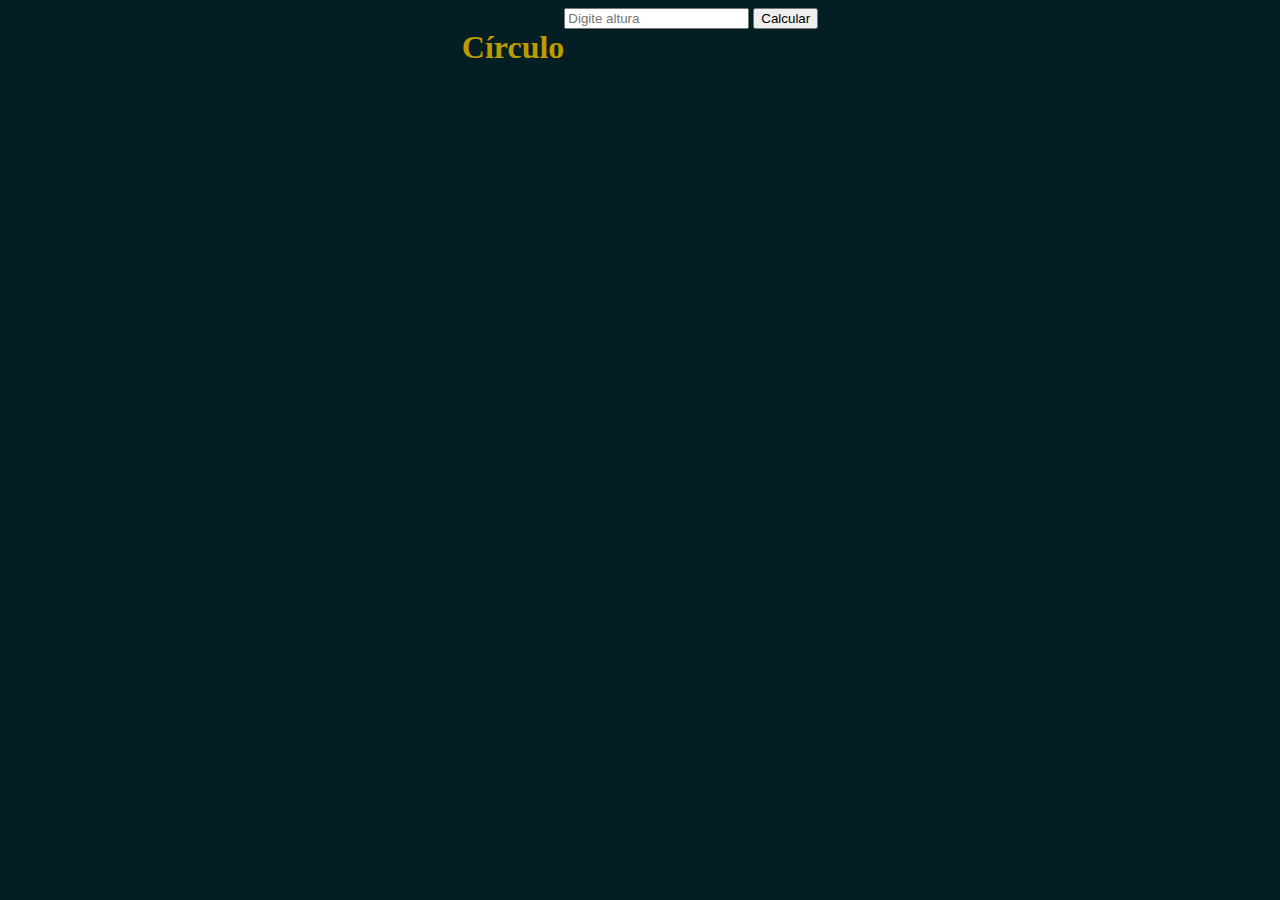
<file: Aventura-Geometrica-main/circulo.html>
<!DOCTYPE html>
<html lang="pt-br">
<head>
    <meta charset="UTF-8">
    <meta name="viewport" content="width=device-width, initial-scale=1.0">
    <link rel="stylesheet" href="calculos.css">
    <title>circulo</title>
</head>
<body>
    <header>
        <h1>Círculo</h1>
    </header>

    <main>
        <form>
            <label for="calculo">
                <input type="number" id="raio" name="raio" placeholder="Digite altura">
            </label>

            <input type="submit" value="Calcular" id="btn">
        </form>

        <div class="res">
            <h2 id="res"></h2>
        </div>
    </main>

    <script>
          var pi = Math.PI
          var botao = document.querySelector("#btn")
          
          function calculo(event){
            event.preventDefault()

              var r = document.querySelector("#raio").value
              var resposta = document.querySelector("#res")
           
              resposta.innerHTML = `O valor da área do circulo é ${pi*(r*r)}`
        }

        botao.addEventListener("click", calculo)


        


       /*  alert("O valor da área do circulo é" + pi*(r*r)) */


    </script>
</body>
</html>
</file>
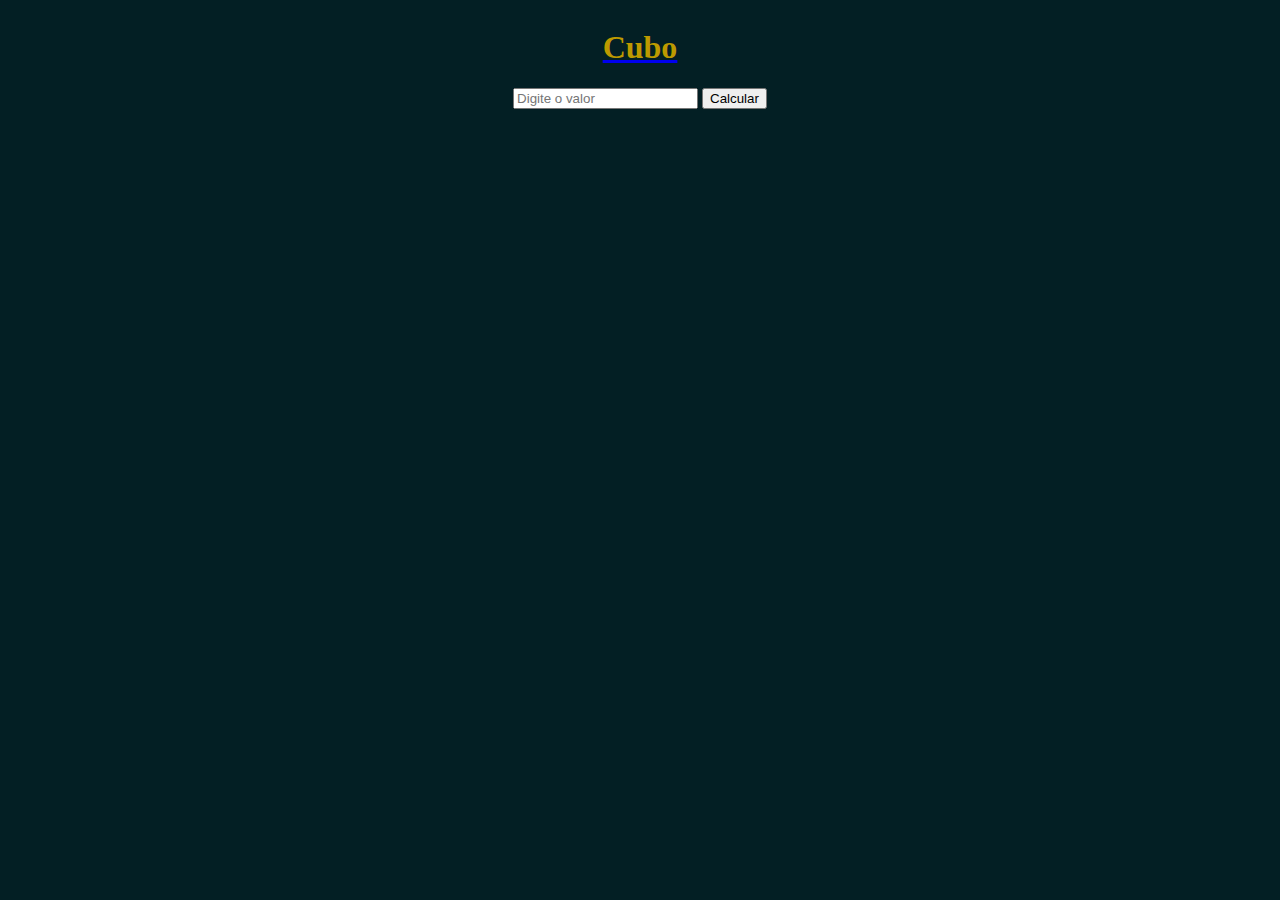
<file: Aventura-Geometrica-main/cubo.html>
<!DOCTYPE html>
<html lang="pt-br">
<head>
    <meta charset="UTF-8">
    <meta name="viewport" content="width=device-width, initial-scale=1.0">
    <link rel="stylesheet" href="calculos.css">
    <t</title>
</head>
<body>
    <header>
        <a href="index.html"> <h1>Cubo</h1></a>
    </header>

    <main>
        <form>
            <label for="Calculo">
                <input type="number" id="cubo" name="cubo" placeholder="Digite o valor">
            </label>

            <input type="submit" value="Calcular" id="btn">
        </form>

        <div class="res">
            <h2 id="res"></h2>
        </div>
    </main>

    <script>
         
       
          var botao = document.querySelector("#btn")
          
          function calculo(event){
            event.preventDefault()

              var r = document.querySelector("#cubo").value
              var resposta = document.querySelector("#res")
           
              resposta.innerHTML = `Resultado  ${r *r *r}`
        }

        botao.addEventListener("click", calculo)


        
    </script>
</body>
</html>
</file>
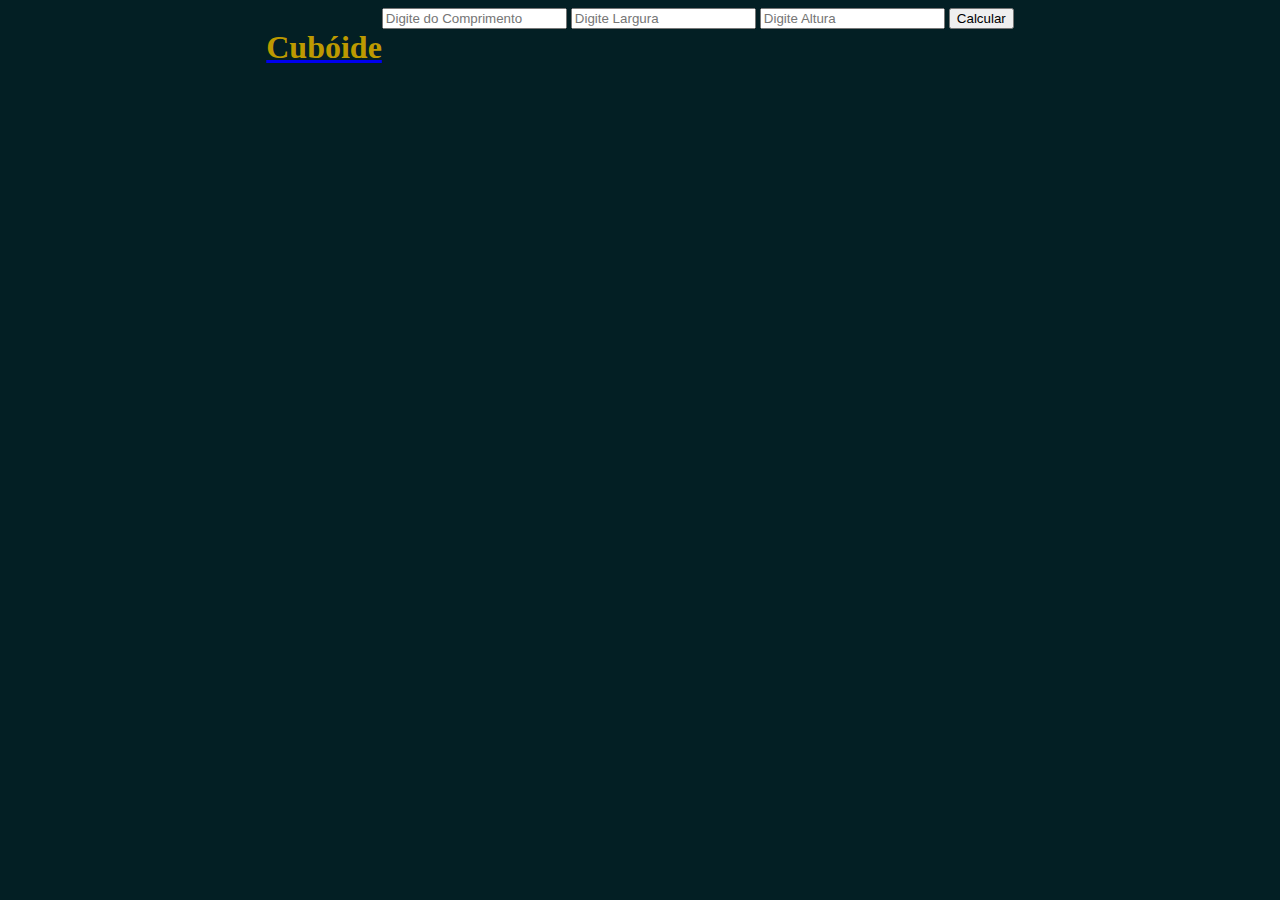
<file: Aventura-Geometrica-main/cuboide.html>
<!DOCTYPE html>
<html lang="pt-br">
<head>
    <meta charset="UTF-8">
    <meta name="viewport" content="width=device-width, initial-scale=1.0">
    <link rel="stylesheet" href="calculos.css">
    <title>Cuboid</title>
</head>
<body>
    <header>
       <a href="index.html"> <h1>Cubóide</h1></a>
    </header>

    <main>
        <form>
            <label for="calculo">
                <input type="number" id="comprimento" name="comprimento" placeholder="Digite do Comprimento ">
            </label>

            <label for="calculo">
                <input type="number" id="largura" name="Largura" placeholder="Digite Largura ">
            </label>

            <label for="calculo">
                <input type="number" id="altura" name="altura " placeholder="Digite Altura ">
            </label>

            <input type="submit" value="Calcular" id="btn">
        </form>

        <div class="res">
            <h2 id="res"></h2>
        </div>
    </main>

    <script>
          var botao = document.querySelector("#btn")
          var resposta = document.querySelector("#res")
          function calculo(event){
            event.preventDefault()
            
              var comprimento = document.querySelector("#comprimento").value
              var largura = document.querySelector("#largura").value
              var altura  = document.querySelector("#altura ").value
           
              resposta.innerHTML = `Resultado ${comprimento*largura*altura}`
        }

        botao.addEventListener("click", calculo)


        


       /*  alert("O valor da área do circulo é" + pi*(r*r)) */


    </script>
</body>
</html>
</file>
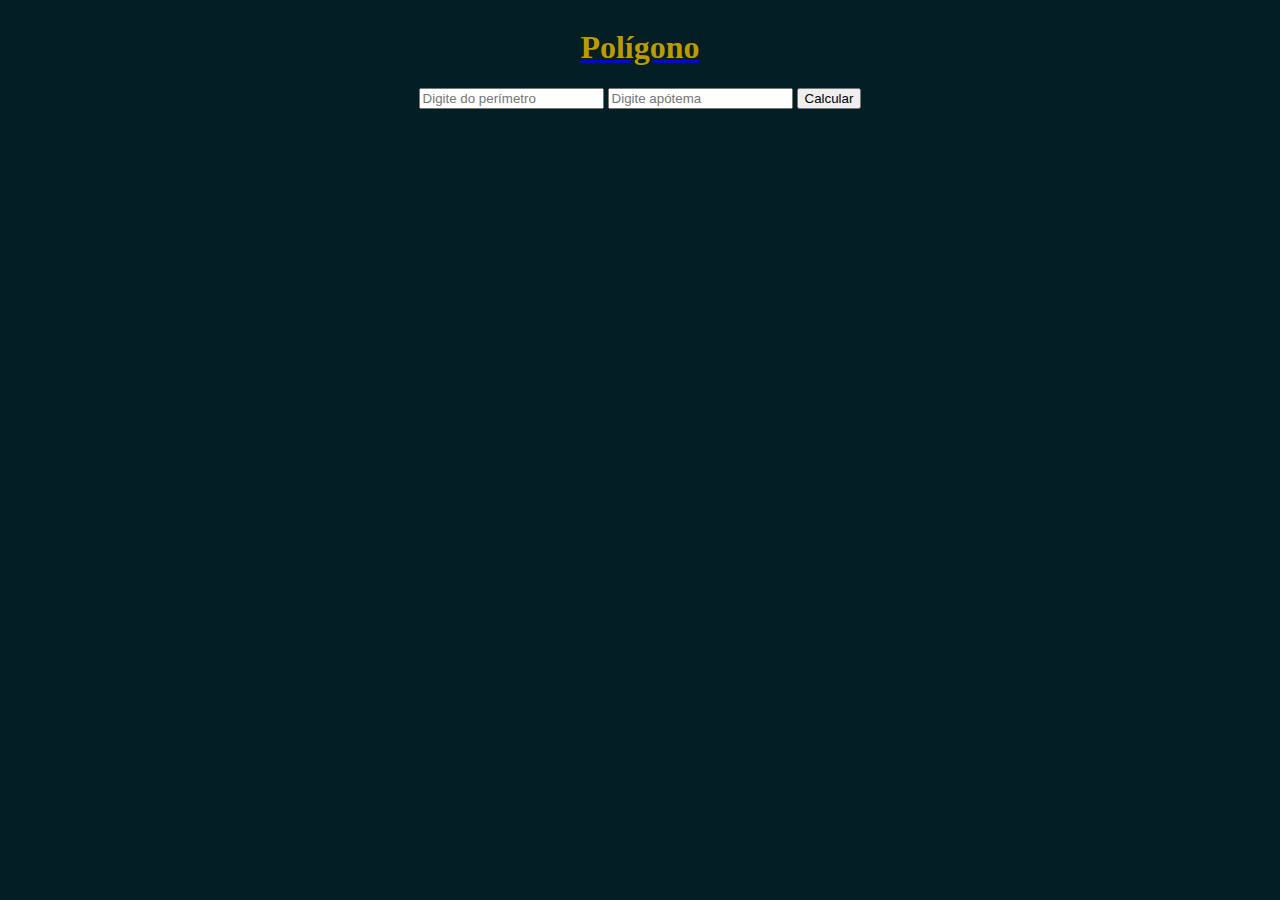
<file: Aventura-Geometrica-main/poligono.html>
<!DOCTYPE html>
<ht, ml lang="pt-br">
<head>
    <meta charset="UTF-8">
    <meta name="viewport" content="width=device-width, initial-scale=1.0">
    <link rel="stylesheet" href="calculos.css">
    <title>Poligono</title>
</head>
<body>
    <header>
       <a href="index.html"> <h1>Polígono</h1></a>
</header>

    <main>
        <form>
            
            <label for="perimetro">                
                <input type="number" id="perimetro" name="perimetro" placeholder="Digite do perímetro ">
            </label>

            <label for="apotema">
                <input type="number" id="apotema" name="apotema" placeholder="Digite apótema">
            </label>

            <input type="submit" value="Calcular" id="btn">
        </form>

        <div class="res">
            <h2 id="res"></h2>
        </div>
    </main>

    <script>
          var botao = document.querySelector("#btn")
          var resposta = document.querySelector("#res")
          function calculo(event){
            event.preventDefault()
            
              var apotema = document.querySelector("#apotema").value
              var perimetro = document.querySelector("#perimetro").value
              var area = 1/2 * perimetro*apotema

              console.log(typeof(comprimento));
             
           
              resposta.innerHTML = `Resultado ${area}`
        }

        botao.addEventListener("click", calculo)


        


       /*  alert("O valor da área do circulo é" + pi*(r*r)) */


    </script>
</body>
</html>
</file>
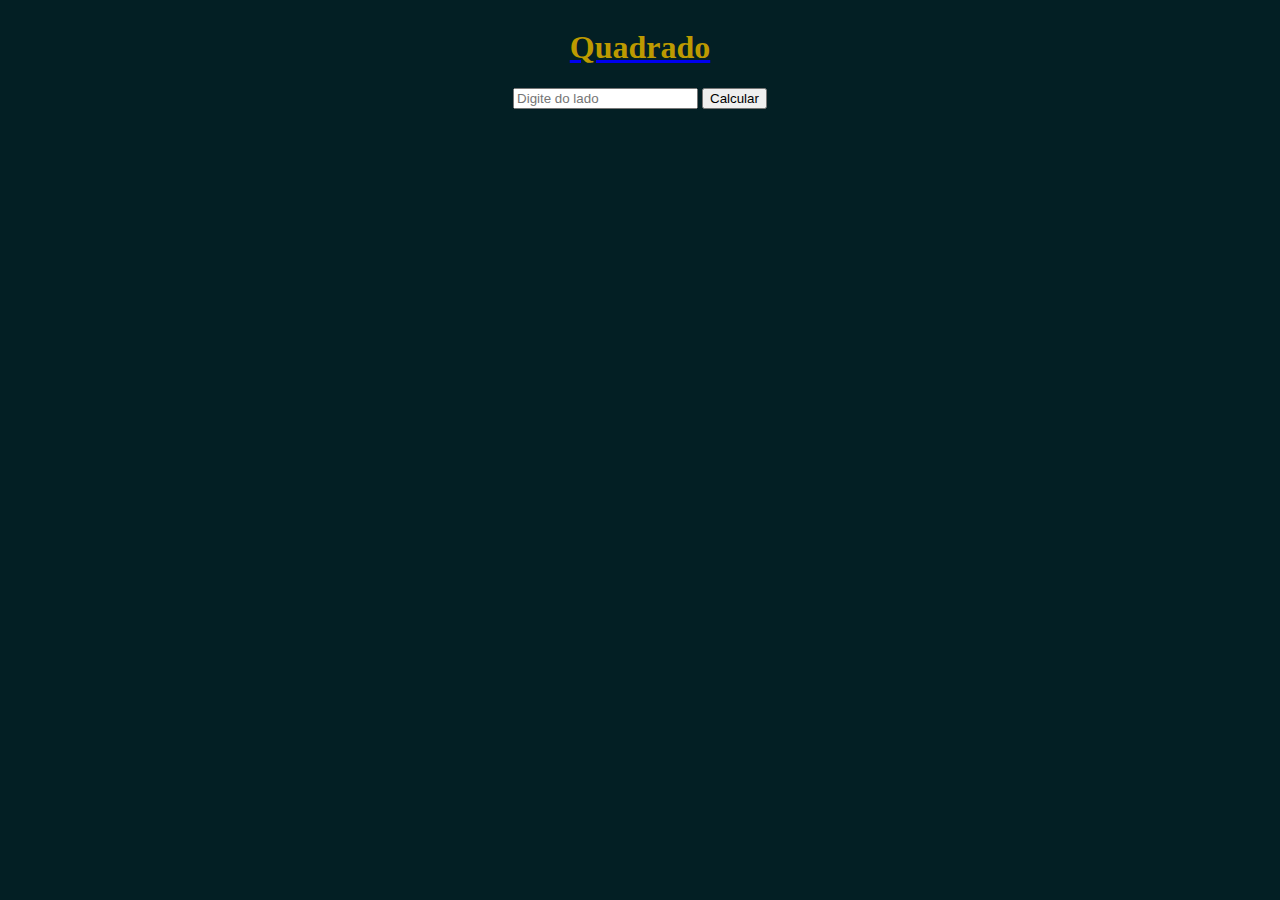
<file: Aventura-Geometrica-main/quadrado.html>
<!DOCTYPE html>
<ht, ml lang="pt-br">
<head>
    <meta charset="UTF-8">
    <meta name="viewport" content="width=device-width, initial-scale=1.0">
    <link rel="stylesheet" href="calculos.css">
    <title>Quadrado</title>
</head>
<body>
    <header>
       <a href="index.html"> <h1>Quadrado</h1></a>
</header>

    <main>
        <form>
            
            <label for="lado">                
                <input type="number" id="lado" name="lado" placeholder="Digite do lado ">
            </label>

            
            <input type="submit" value="Calcular" id="btn">
        </form>

        <div class="res">
            <h2 id="res"></h2>
        </div>
    </main>

    <script>
          var botao = document.querySelector("#btn")
          var resposta = document.querySelector("#res")
          function calculo(event){
            event.preventDefault()
            
              var lado = document.querySelector("#lado").value 
              var area =  lado*2

              console.log(typeof(comprimento));
             
           
              resposta.innerHTML = `Resultado ${area}`
        }

        botao.addEventListener("click", calculo)


        


      


    </script>
</body>
</html>
</file>
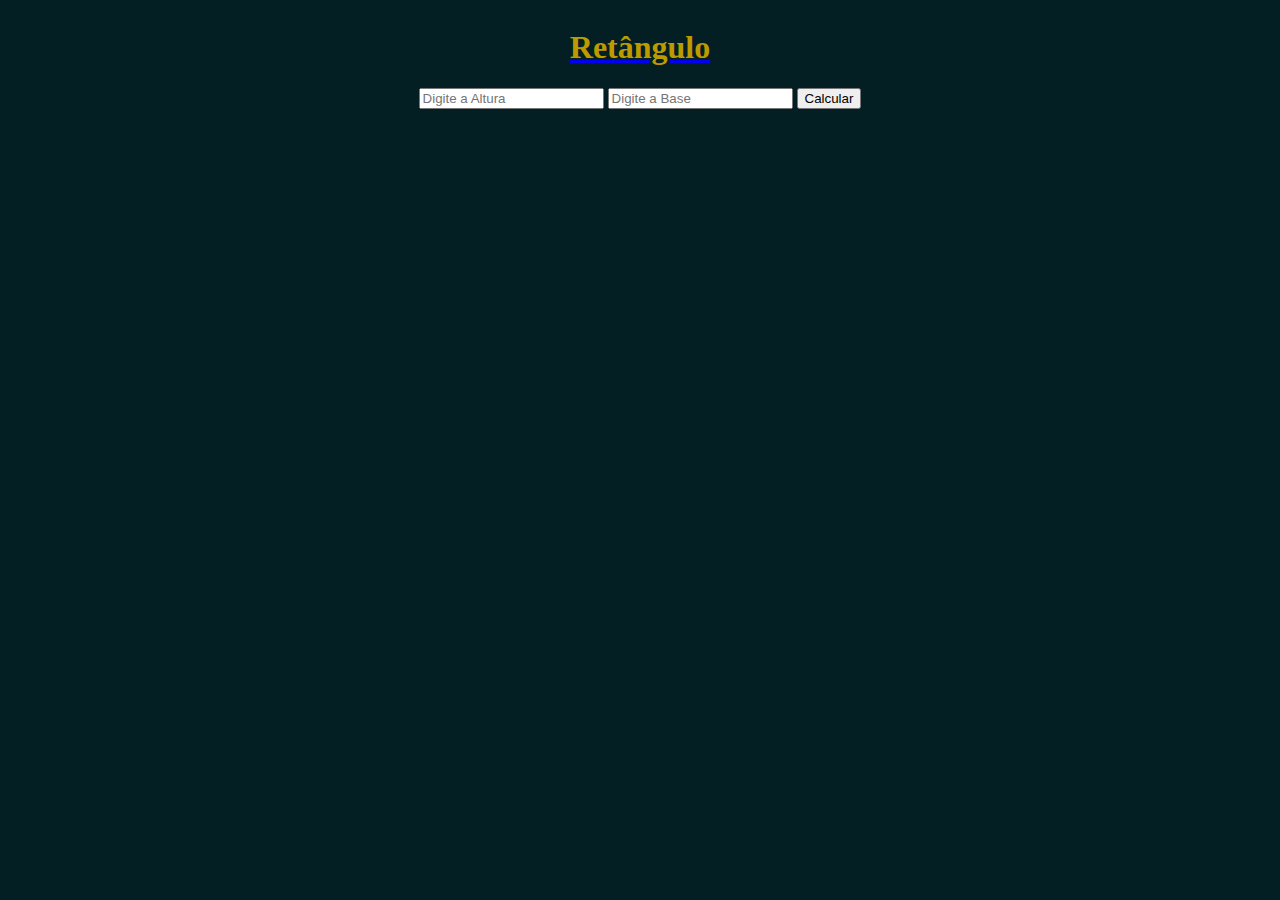
<file: Aventura-Geometrica-main/retangulo.html>
<!DOCTYPE html>
<ht, ml lang="pt-br">
<head>
    <meta charset="UTF-8">
    <meta name="viewport" content="width=device-width, initial-scale=1.0">
    <link rel="stylesheet" href="calculos.css">
    <title>Retangulo</title>
</head>
<body>
    <header>
       <a href="index.html"> <h1>Retângulo</h1></a>
</header>

    <main>
        <form>
            
            <label for="altura">                
                <input type="number" id="altura" name="altura" placeholder="Digite a Altura ">
            </label>
            
            <label for="base">                
                <input type="number" id="base" name="base" placeholder="Digite a Base ">
            </label>
            
            <input type="submit" value="Calcular" id="btn">
        </form>

        <div class="res">
            <h2 id="res"></h2>
        </div>
    </main>

    <script>
          var botao = document.querySelector("#btn")
          var resposta = document.querySelector("#res")
          function calculo(event){
            event.preventDefault()
            
              var altura = document.querySelector("#altura").value 
              var base = document.querySelector("#base").value 

              var area = altura*base
            

              console.log(typeof(comprimento));
             
           
              resposta.innerHTML = `Resultado  ${area}`
        }

        botao.addEventListener("click", calculo)


        


       /*  alert("O valor da área do circulo é" + pi*(r*r)) */


    </script>
</body>
</html>
</file>
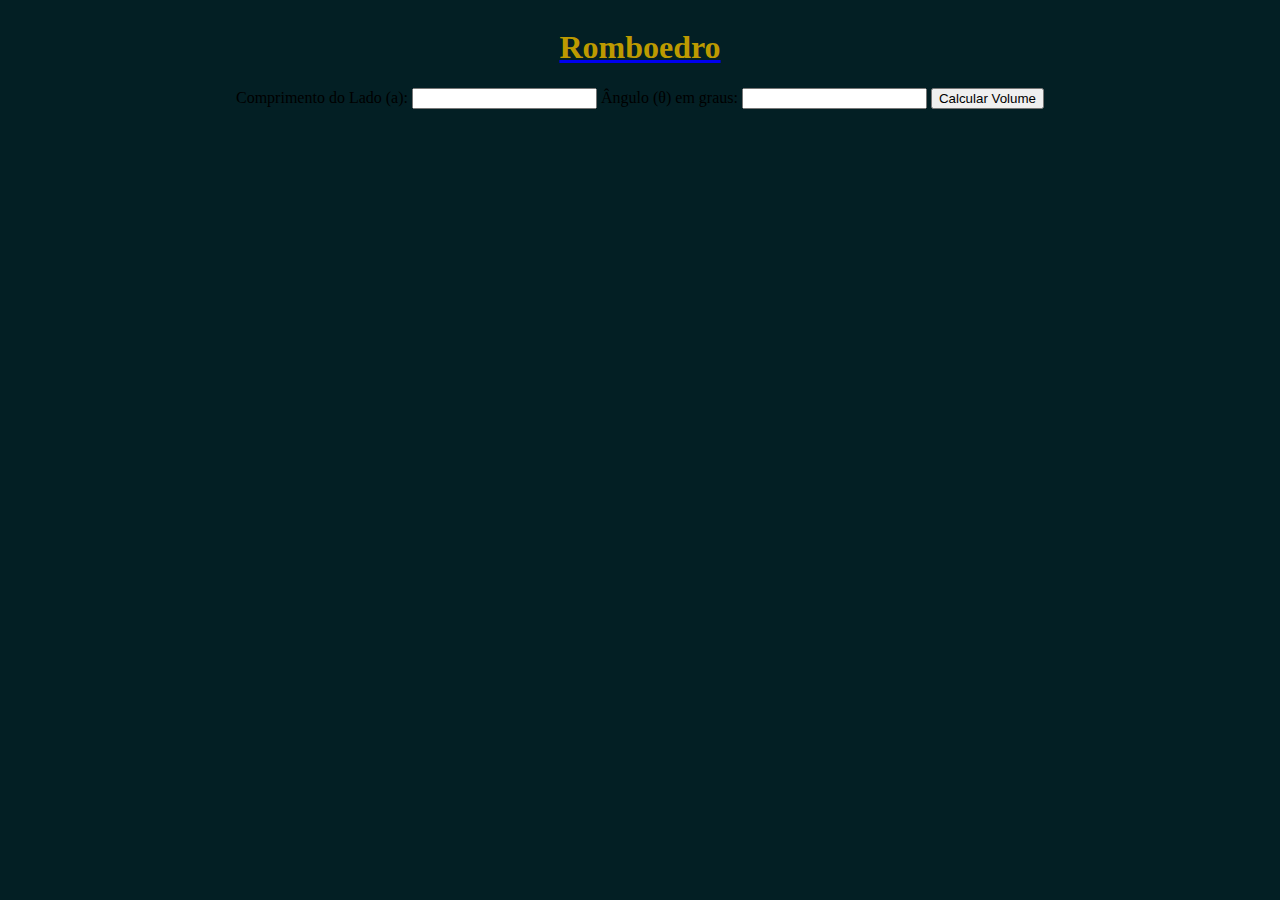
<file: Aventura-Geometrica-main/romboedro.html>
<!DOCTYPE html>
<ht, ml lang="pt-br">
<head>
    <meta charset="UTF-8">
    <meta name="viewport" content="width=device-width, initial-scale=1.0">
    <link rel="stylesheet" href="calculos.css">
    <title>Romboedro</title>
</head>
<body>
    <header>
       <a href="index.html"> <h1>Romboedro</h1></a>
</header>

    
        
        <label for="comprimentoLado">Comprimento do Lado (a):</label>
        <input type="number" id="comprimentoLado" step="any">
    
        <label for="anguloTheta">Ângulo (θ) em graus:</label>
        <input type="number" id="anguloTheta" step="any">
    
        <button onclick="calcularVolume()">Calcular Volume</button>
    
        <h2 id="resultado"></h2>
        
    
        <script>
            // Função para calcular o volume de um romboedro
            function volumeRomboedro(a, theta) {
                let thetaRad = theta * (Math.PI / 180); // Converte graus para radianos
                let cosTheta = Math.cos(thetaRad);
                let fator = 1 - 3 * Math.pow(cosTheta, 2) + 2 * Math.pow(cosTheta, 3);
                return Math.pow(a, 3) * Math.sqrt(fator);
            }
    
            // Função para obter os valores dos inputs e calcular o volume
            function calcularVolume() {
                let comprimentoLado = parseFloat(document.getElementById('comprimentoLado').value);
                let anguloTheta = parseFloat(document.getElementById('anguloTheta').value);
    
                if (isNaN(comprimentoLado) || isNaN(anguloTheta)) {
                    document.getElementById('resultado').innerText = "Por favor, insira valores válidos.";
                    return;
                }
    
                let volume = volumeRomboedro(comprimentoLado, anguloTheta);
                document.getElementById('resultado').innerText = `O volume do romboedro é: ${volume.toFixed(2)}`;
            }
        
    </script>
</body>
</html>
</file>
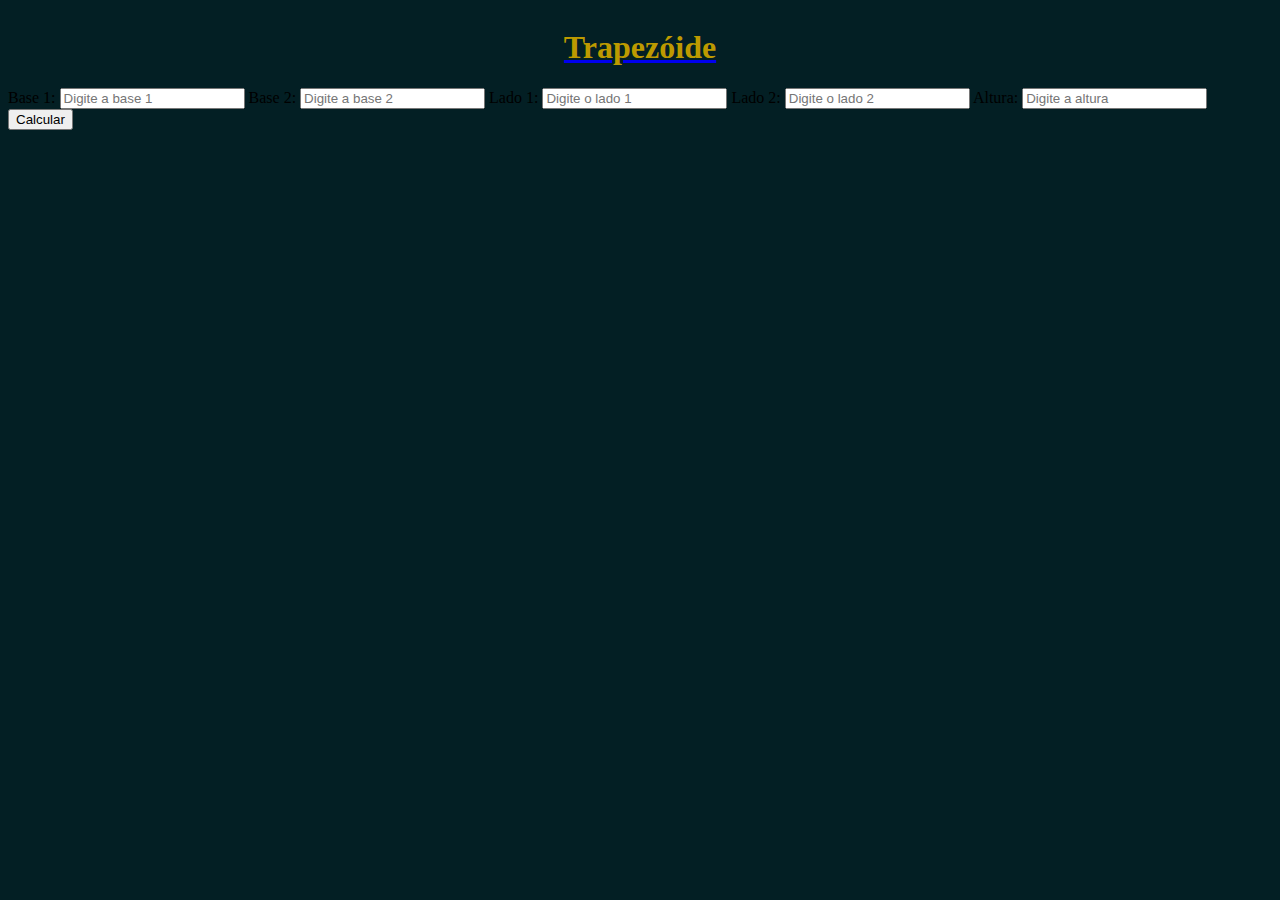
<file: Aventura-Geometrica-main/trapezoide.html>
<!DOCTYPE html>
<ht, ml lang="pt-br">
<head>
    <meta charset="UTF-8">
    <meta name="viewport" content="width=device-width, initial-scale=1.0">
    <link rel="stylesheet" href="calculos.css">
    <title>Trapezoide</title>
</head>
<body>
    <header>
       <a href="index.html"> <h1>Trapezóide</h1></a>
</header>

<main>
    <form id="formTrapezoide">
        <label for="base1">Base 1:</label>
        <input type="number" id="base1" name="base1" placeholder="Digite a base 1">

        <label for="base2">Base 2:</label>
        <input type="number" id="base2" name="base2" placeholder="Digite a base 2">

        <label for="lado1">Lado 1:</label>
        <input type="number" id="lado1" name="lado1" placeholder="Digite o lado 1">

        <label for="lado2">Lado 2:</label>
        <input type="number" id="lado2" name="lado2" placeholder="Digite o lado 2">

        <label for="h">Altura:</label>
        <input type="number" id="h" name="h" placeholder="Digite a altura">

        <button type="submit" id="btn">Calcular</button>
    </form>

    <div class="res">
        <h2 id="res"></h2>
    </div>
</main>

<script>
    var form = document.querySelector("#formTrapezoide");
    var resposta = document.querySelector("#res");

    function calculo(event) {
        event.preventDefault();
        
        var base1 = parseFloat(document.querySelector("#base1").value);
        var base2 = parseFloat(document.querySelector("#base2").value);
        var lado1 = parseFloat(document.querySelector("#lado1").value);
        var lado2 = parseFloat(document.querySelector("#lado2").value);
        var altura = parseFloat(document.querySelector("#h").value);

        if (isNaN(base1) || isNaN(base2) || isNaN(lado1) || isNaN(lado2) || isNaN(altura)) {
            resposta.innerHTML = "Por favor, insira valores válidos.";
            return;
        }

        var area = ((base1 + base2) / 2) * altura;
        var perimetro = base1 + base2 + lado1 + lado2;

        resposta.innerHTML = `A área do trapezoide é: ${area.toFixed(2)}<br>O perímetro do trapezoide é: ${perimetro.toFixed(2)}`;
    }

    form.addEventListener("submit", calculo);
</script>

        




    
</body>
</html>
</file>
<file: Aventura-Geometrica-main/calculos.css>
body {
    background-color: #031f24;
    display: flex;
    justify-content: center;
}

h1 {
    color:#bd9a00;
    display: flex;
    justify-content: center;
}
</file>
